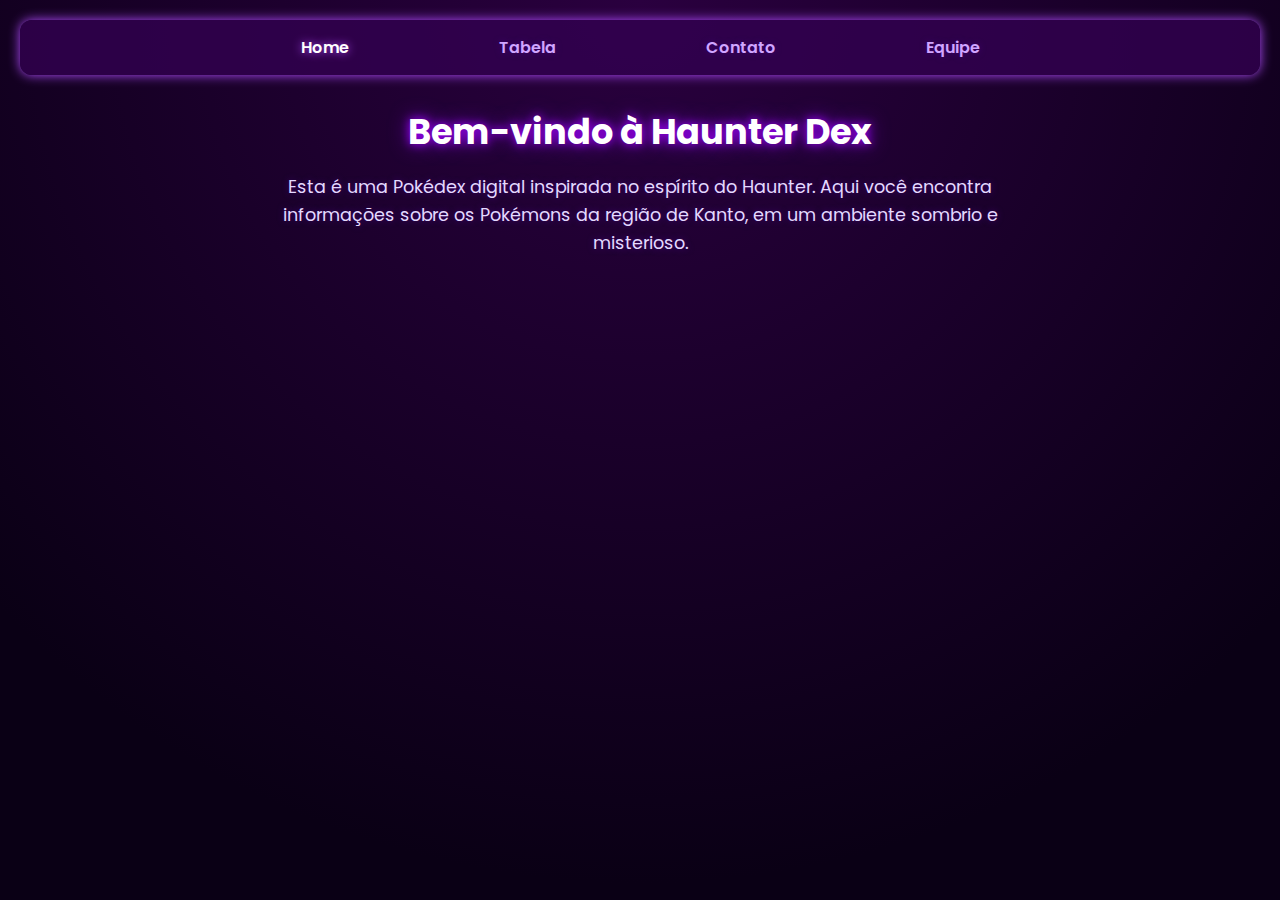
<file: index.html>
<!DOCTYPE html>
<html lang="pt-BR">
<head>
  <meta charset="UTF-8">
  <title>Haunter Dex - Início</title>
  <link rel="stylesheet" href="css/haunterDex_base.css">
  <link rel="stylesheet" href="css/index.css">
</head>
<body>
  <header>
    <nav>
      <ul>
        <li><strong>Home</strong></li>
        <li><a href="pokedex.html">Tabela</a></li>
        <li><a href="contato.html">Contato</a></li>
        <li><a href="equipe.html">Equipe</a></li>
      </ul>
    </nav>
  </header> 

  <main>
    <h1>Bem-vindo à Haunter Dex</h1>
    <p>Esta é uma Pokédex digital inspirada no espírito do Haunter.  
       Aqui você encontra informações sobre os Pokémons da região de Kanto, em um ambiente sombrio e misterioso.</p>
  </main>
</body>
</html>
</file>
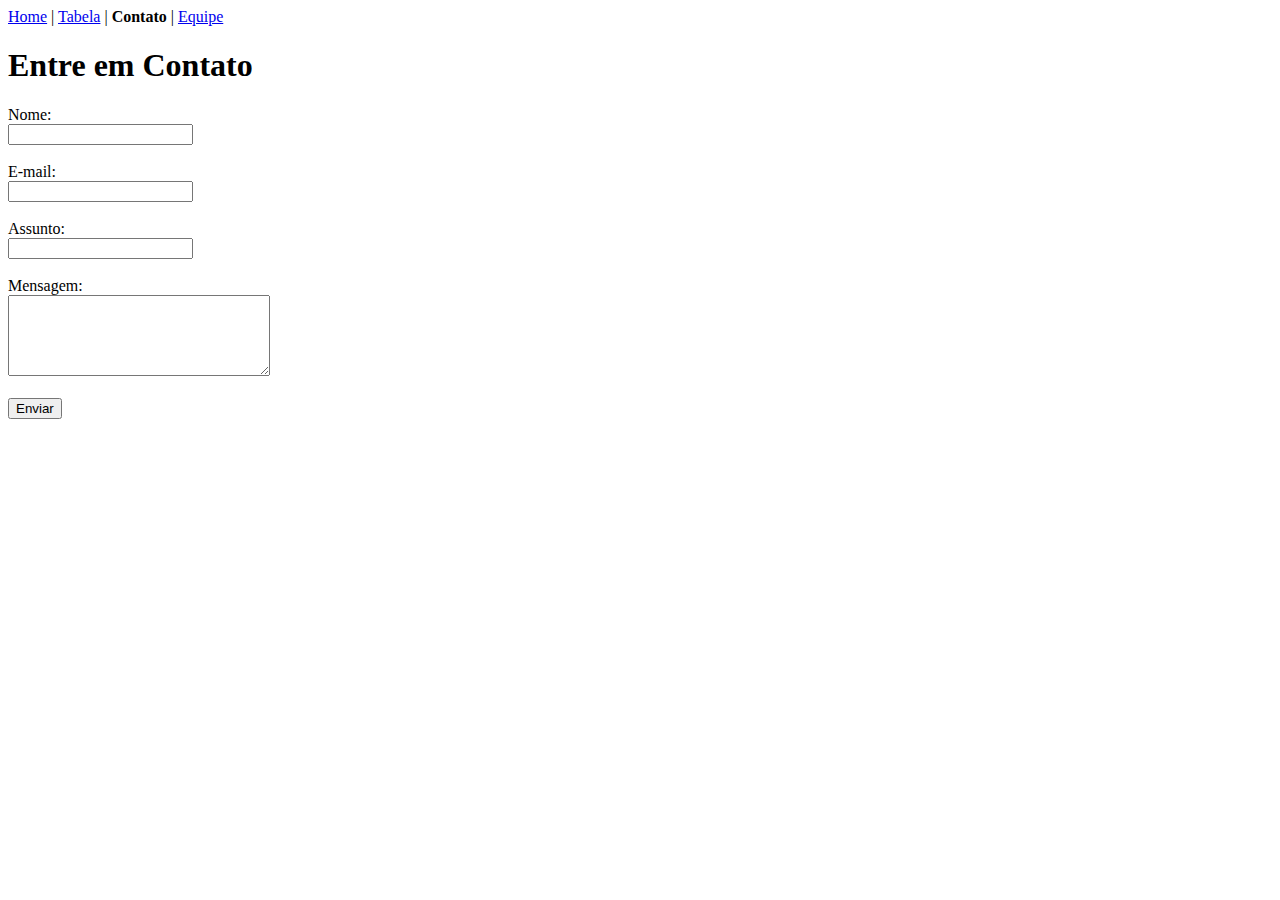
<file: contato.html>
<!DOCTYPE html>
<html lang="pt-BR">
<head>
  <meta charset="UTF-8">
  <title>Contato</title>
</head>
<body>
  <!-- Navbar no topo -->
  <nav>
    <a href="index.html">Home</a> |
    <a href="pokedex.html">Tabela</a> |
    <strong>Contato</strong> |
    <a href="equipe.html">Equipe</a>
  </nav>

  <h1>Entre em Contato</h1>
  <form method="get">
    <label for="nome">Nome:</label><br>
    <input type="text" id="nome" name="nome"><br><br>

    <label for="email">E-mail:</label><br>
    <input type="email" id="email" name="email"><br><br>

    <label for="assunto">Assunto:</label><br>
    <input type="text" id="assunto" name="assunto"><br><br>

    <label for="mensagem">Mensagem:</label><br>
    <textarea id="mensagem" name="mensagem" rows="5" cols="30"></textarea><br><br>
    <button>Enviar</button>
  </form>
</body>
</html>
</file>
<file: css/haunterDex_base.css>
@import url('https://fonts.googleapis.com/css2?family=Poppins:wght@300;500;700&display=swap');

* {
  margin: 0;
  padding: 0;
  box-sizing: border-box;
  font-family: 'Poppins', sans-serif;
}

body {
  background: radial-gradient(circle at top, #2a003f, #0a0015 80%);
  color: #e4d9ff;
  min-height: 100vh;
  padding: 20px;
  text-shadow: 0 0 6px #3d0072;
  animation: fadeIn 1.2s ease-in-out;
}

@keyframes fadeIn {
  from { opacity: 0; transform: scale(0.98); }
  to { opacity: 1; transform: scale(1); }
}

/* Navbar */
header {
  width: 100%;
  margin-bottom: 30px;
}

nav {
  background: rgba(50, 0, 80, 0.8);
  padding: 15px 30px;
  border-radius: 12px;
  box-shadow: 0 0 12px #b24cff;
}

/* Lista de links da navbar */
nav ul {
  list-style: none;
  display: flex;
  flex-direction: row;
  justify-content: center; /* Centraliza */
  align-items: center;
  gap: 150px; /* Espaço entre os itens */
  margin: 0;
  padding: 0;
}


/* Links da navbar */
nav a, nav strong {
  color: #d0a6ff;
  text-decoration: none;
  font-weight: 600;
  transition: 0.3s;
}

nav a:hover {
  color: #ffffff;
  text-shadow: 0 0 10px #b24cff, 0 0 20px #8f00ff;
}

nav strong {
  color: #fff;
  text-shadow: 0 0 10px #b24cff;
}

/* Responsividade da navbar */
@media (max-width: 600px) {
  nav ul {
    flex-direction: column;
    gap: 10px;
  }
}


/* Cabeçalhos */
h1 {
  text-align: center;
  font-size: 2.2em;
  color: #fff;
  margin-bottom: 15px;
  text-shadow: 0 0 10px #a000ff, 0 0 20px #6a00b5;
}

/* Responsividade */
@media (max-width: 600px) {
  nav {
    font-size: 0.9em;
  }
}
</file>
<file: css/index.css>
p {
  text-align: center;
  max-width: 800px;
  margin: 0 auto 20px auto;
  line-height: 1.6em;
  font-size: 1.1em;
}
</file>
